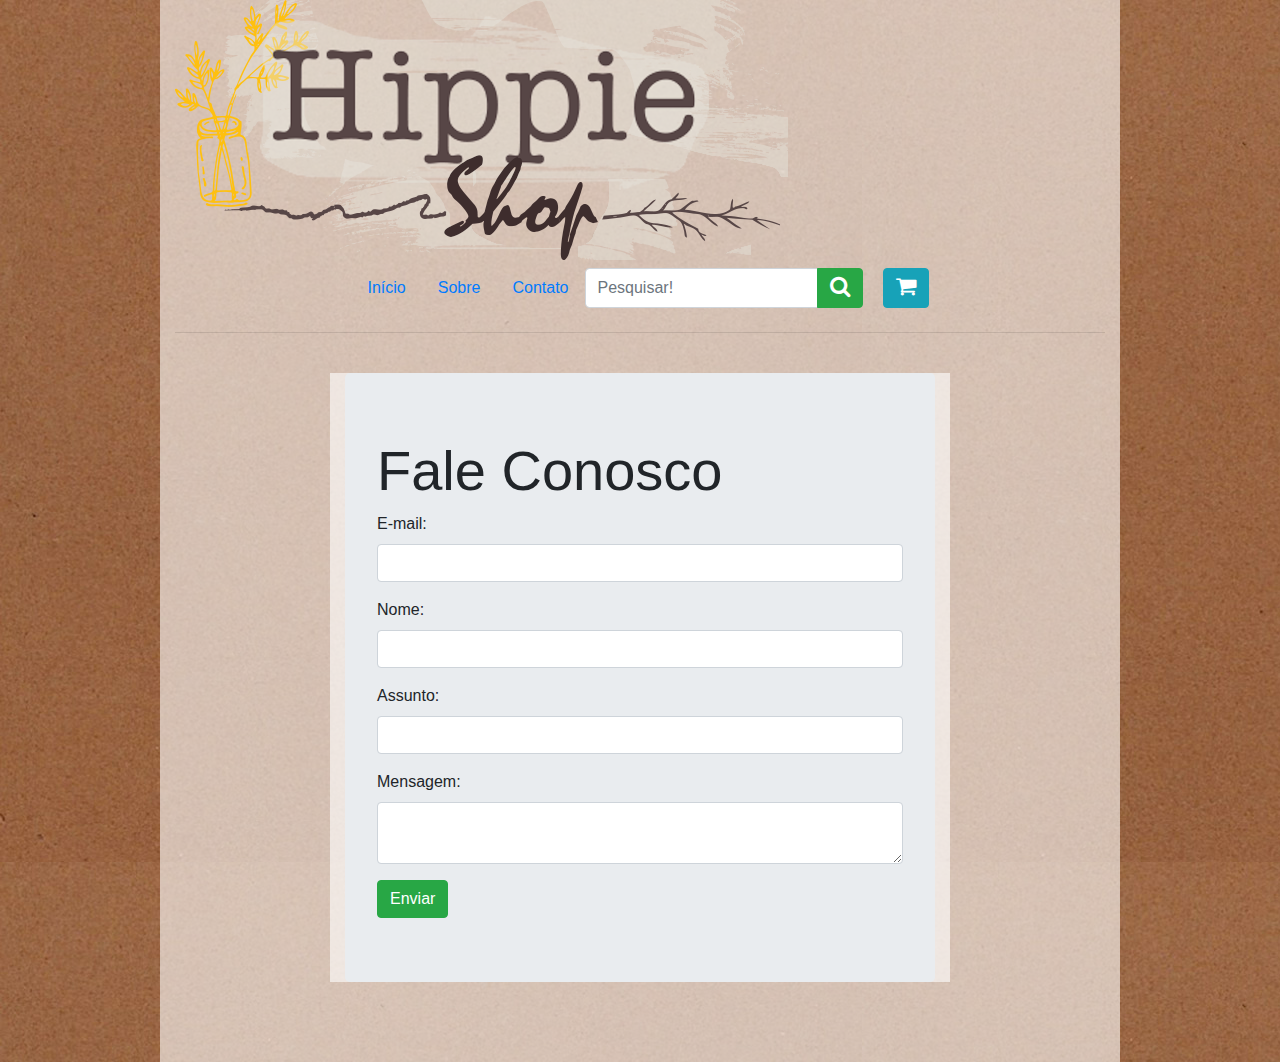
<file: contato.html>
<!DOCTYPE html>
<html>

    <head>
        <meta charset="UTF-8">
        <meta name="viewport" content="width=device-width, initial-scale=1.0">
        <title>Zoozeane</title>
        <link rel="stylesheet" href="https://cdnjs.cloudflare.com/ajax/libs/font-awesome/4.7.0/css/font-awesome.min.css">

        <!-- Importando CSS do Bootstrap -->
<link rel="stylesheet" href="css/bootstrap.css">

<!-- Importando meu próprio CSS -->
<link rel="stylesheet" href="css/index.css">

<!-- Importando JavaScript do Bootstrap -->
<script src="js/bootstrap.js"></script>


</head>

<body>

    <div class="container col-md-9">
        <header class="row">
            <div class="col">
                <img src="img/logo.png" class="img-responsive" alt="">
            </div>
        </header>


        <nav class="navbar justify-content-center">
            <ul class="nav">
                <li class="nav-item">
                    <a href="index.html" class="nav-link">Início</a>
                </li>
                <li class="nav-item">
                    <a href="sobre.html" class="nav-link">Sobre</a>
                </li>
                <li class="nav-item">
                    <a href="contato.html" class="nav-link">Contato</a>
                </li>
            </ul>

            <form class="form-inline">
                <div class="input-group">
                    <input type="text" class="form-control" placeholder="Pesquisar!">
                    <div class="input-group-append">
                        <button class="btn btn-success" type="submit"><i class="fa fa-search" style="font-size:22px"></i></button>
                    </div>
                </div>
            </form>
            <button class="btn btn-info btn-carrinho">
                <i class="fa fa-shopping-cart" style="font-size:22px"></i>
            </button>

        </nav>
        <hr>
        <br>

		<section class="container container-fluid col-md-8">
			<div class="jumbotron">
				<h4 class="display-4">Fale Conosco</h4>
				<form id="formulario-mensagem">
                    <div class="form-group">
                        <label for="email">E-mail: </label>
                        <input type="text" class="form-control" id="email">
                    </div>
					<div class="form-group">
						<label for="nome">Nome: </label>
						<input type="text" class="form-control" id="nome" name="nome">
					</div>
					<div class="form-group">
						<label for="assunto">Assunto: </label>
						<input type="text" class="form-control" id="assunto">
					</div>
					<div class="form-group">
						<label for="mensagem">Mensagem: </label>
						<textarea type="textarea" class="form-control" id="gordura"></textarea>
					</div>

					<button class="btn btn-success" id="botao-enviar">Enviar</button>
				</form>
			</div>
		</section>
        <br><br>

    </div>


    <script src="js/index.js"></script>

</body>

</html>
</file>
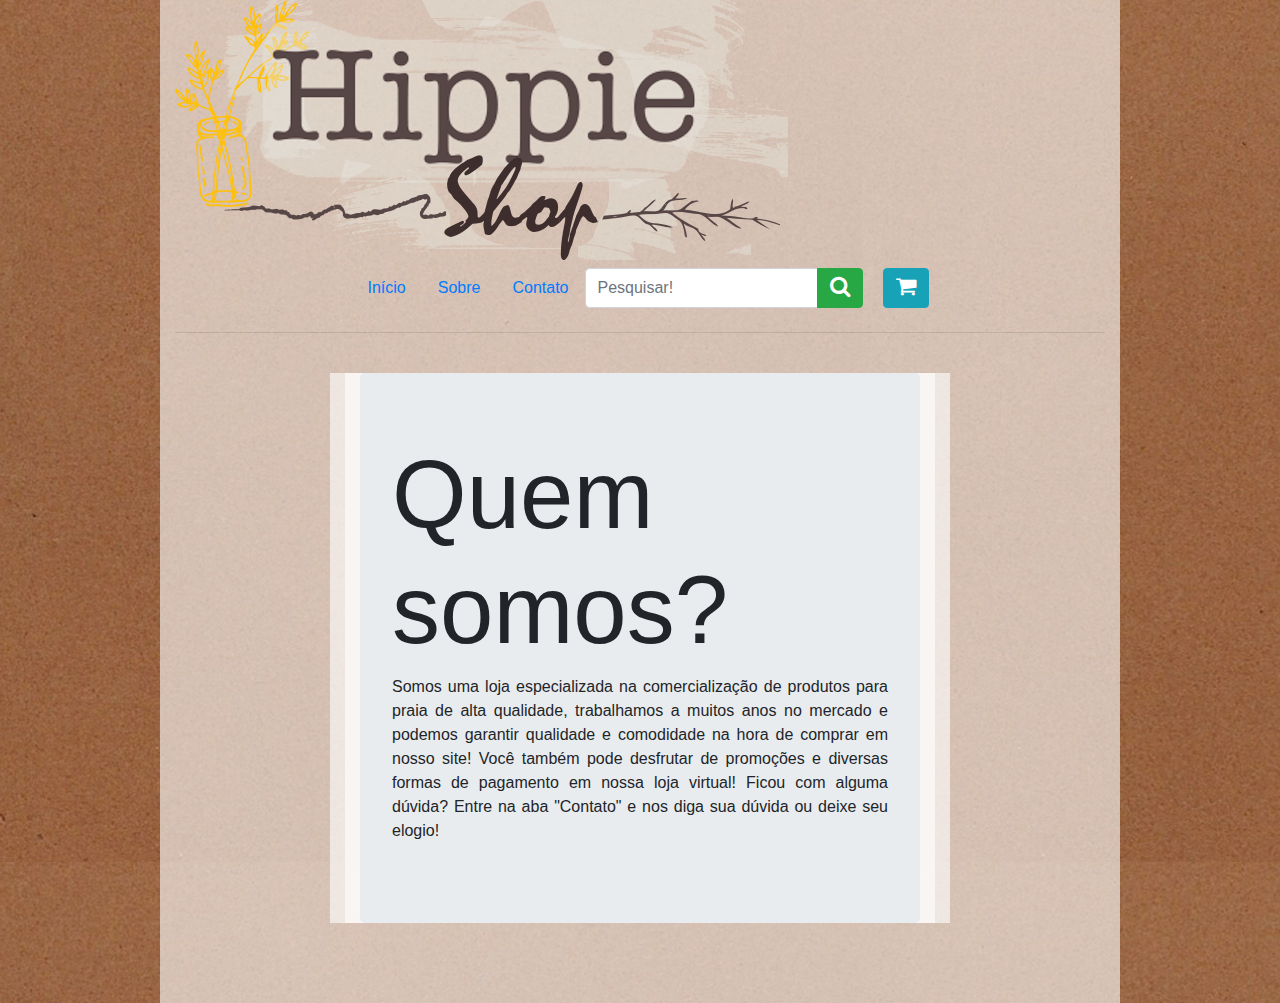
<file: sobre.html>
<!DOCTYPE html>
<html>

    <head>
        <meta charset="UTF-8">
        <meta name="viewport" content="width=device-width, initial-scale=1.0">
        <title>Zoozeane</title>
        <link rel="stylesheet" href="https://cdnjs.cloudflare.com/ajax/libs/font-awesome/4.7.0/css/font-awesome.min.css">

        <!-- Importando CSS do Bootstrap -->
<link rel="stylesheet" href="css/bootstrap.css">

<!-- Importando meu próprio CSS -->
<link rel="stylesheet" href="css/index.css">

<!-- Importando JavaScript do Bootstrap -->
<script src="js/bootstrap.js"></script>


</head>

<body>

    <div class="container col-md-9">
        <header class="row">
            <div class="col">
                <img src="img/logo.png" class="img-responsive" alt="">
            </div>
        </header>


        <nav class="navbar justify-content-center">
            <ul class="nav">
                <li class="nav-item">
                    <a href="index.html" class="nav-link">Início</a>
                </li>
                <li class="nav-item">
                    <a href="sobre.html" class="nav-link">Sobre</a>
                </li>
                <li class="nav-item">
                    <a href="contato.html" class="nav-link">Contato</a>
                </li>
            </ul>

            <form class="form-inline">
                <div class="input-group">
                    <input type="text" class="form-control" placeholder="Pesquisar!">
                    <div class="input-group-append">
                        <button class="btn btn-success" type="submit"><i class="fa fa-search" style="font-size:22px"></i></button>
                    </div>
                </div>
            </form>
            <button class="btn btn-info btn-carrinho">
                <i class="fa fa-shopping-cart" style="font-size:22px"></i>
            </button>

        </nav>
        <hr>
        <br>

		<section class="container container-fluid col-md-8">
            <div class="container">
                <div class="jumbotron">

                    <h1 class="display-1">Quem somos?</h1>
                    <p class="text-justify"> Somos uma loja especializada na comercialização de produtos para praia de alta qualidade, trabalhamos a muitos anos no mercado
                        e podemos garantir qualidade e comodidade na hora de comprar em nosso site! Você também pode desfrutar de promoções e diversas
                        formas de pagamento em nossa loja virtual! Ficou com alguma dúvida? Entre na aba "Contato" e nos diga sua dúvida ou deixe seu 
                        elogio!
                    </p>
                </div>
            </div>
		</section>

        <br>
        <br>

    </div>


    <script src="js/index.js"></script>

</body>

</html>
</file>
<file: css/index.css>
.adicionar-borda {
    border: 1px solid black;
}

.sub-itens {
    height: 50%;
}

body {
    background-color: rgb(255, 246, 234);
    background-image: url("../img/bg.jpg");
}


.container {
    background-color: rgba(255, 255, 255, 0.6);
}

.btn-carrinho {
    margin-left: 20px;
}
</file>
